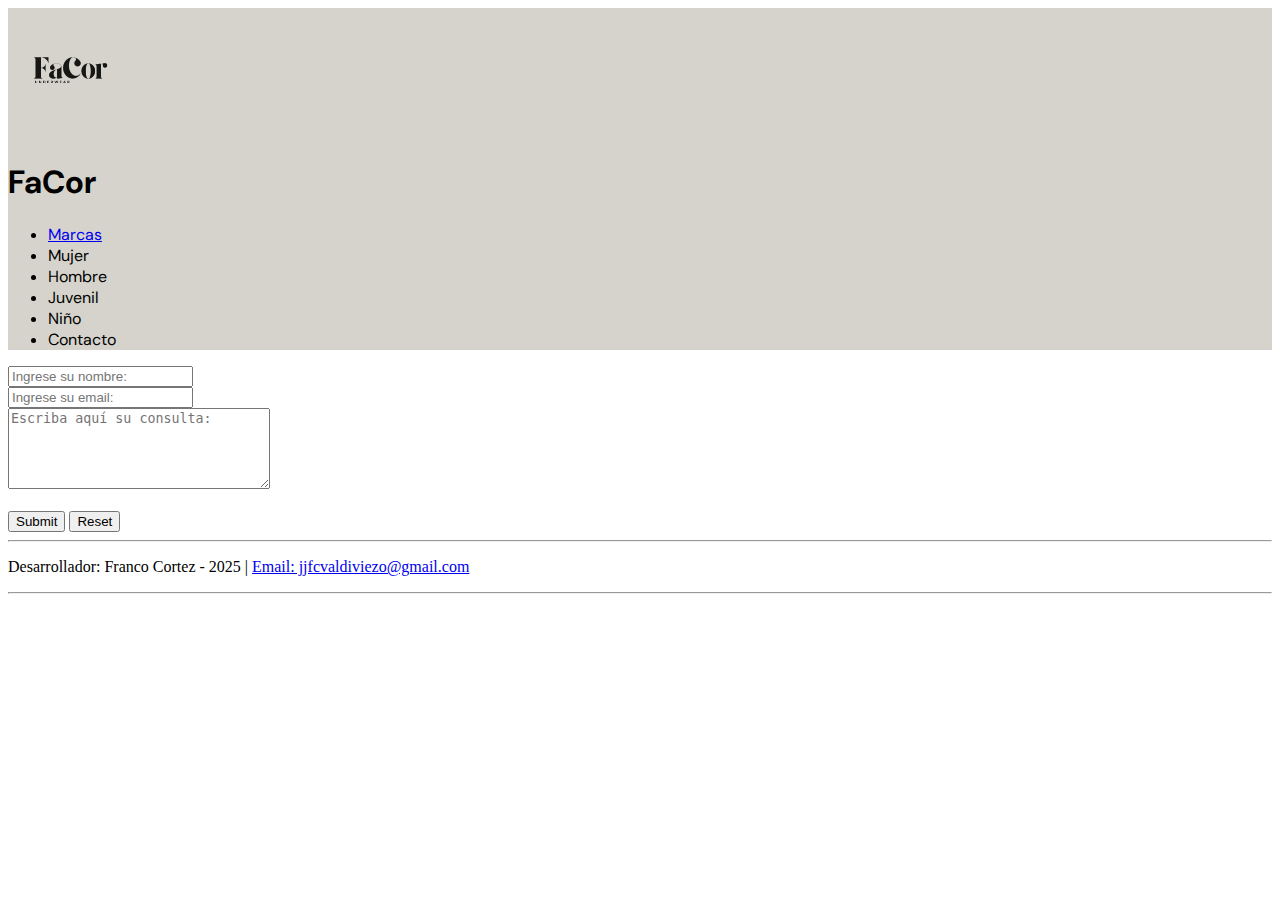
<file: contacto.html>
<!DOCTYPE html>
<html lang="es">
  <head>
    <meta charset="UTF-8" />
    <meta name="viewport" content="width=device-width, initial-scale=1.0" />
    <link rel="preconnect" href="https://fonts.googleapis.com" />
    <link rel="preconnect" href="https://fonts.gstatic.com" crossorigin />
    <link
      href="https://fonts.googleapis.com/css2?family=DM+Sans:ital,opsz,wght@0,9..40,100..1000;1,9..40,100..1000&display=swap"
      rel="stylesheet"
    />
    <link rel="stylesheet" href="./style.css" />
    <title>FaCor</title>
  </head>
  <body>
    <header class="dm-sans-normal-400">
      <img src="./img/logo_trasparente.png" width="10%" alt="Logo" />
      <h1>FaCor</h1>
      <nav>
        <ul>
          <li><a href="./marcas.html">Marcas</a></li>
          <li>Mujer</li>
          <li>Hombre</li>
          <li>Juvenil</li>
          <li>Niño</li>
          <li>Contacto</li>
        </ul>
      </nav>
    </header>
    <main>
        <form action="https://formspree.io/f/xblovbjv" method="post">
            <input type="text" name="Nombre" id="Nombre" placeholder="Ingrese su nombre:"/>
            <br>
            <input type="text" name="Email" id="email" placeholder="Ingrese su email:"/>
            <br>
            <textarea name="Consulta:" rows="5" cols="30" placeholder="Escriba aquí su consulta:"></textarea>
            <br>
            <br>
            <input type="submit" name="Submit" id="Submit" placeholder="Enviar"/>
            <input type="reset" name="Reset" id="reset" placeholder="Restablecer"/>
        </form>
    </main>
    <footer>
      <hr>
      <p>Desarrollador: Franco Cortez - 2025 | <a href="mailto:jjfcvaldiviezo@gmail.com">Email: jjfcvaldiviezo@gmail.com</a></p>
      <hr>
    </footer>
  </body>
</html>
</file>
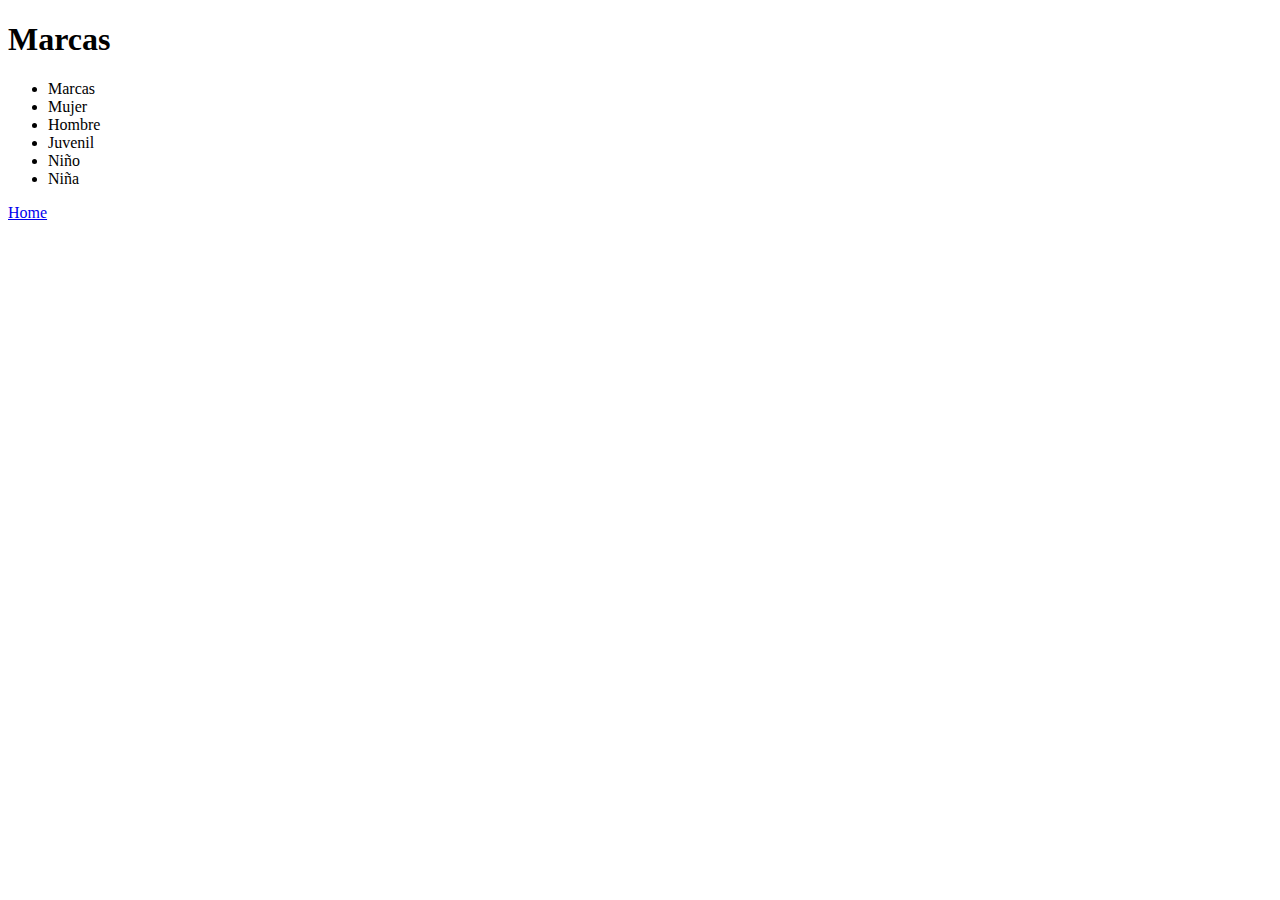
<file: marcas.html>
<!DOCTYPE html>
<html lang="en">
  <head>
    <meta charset="UTF-8" />
    <meta name="viewport" content="width=device-width, initial-scale=1.0" />
    <title>FaCor - Marcas</title>
  </head>
  <body>
    <header>
      <h1>Marcas</h1>
      <nav>
        <ul>
          <li>Marcas</li>
          <li>Mujer</li>
          <li>Hombre</li>
          <li>Juvenil</li>
          <li>Niño</li>
          <li>Niña</li>
        </ul>
      </nav>
    </header>
    <main></main>

    <a href="./index.html">Home</a>
    <footer></footer>
  </body>
</html>
</file>
<file: style.css>
.dm-sans-normal-400 {
  font-family: "DM Sans", sans-serif;
  font-optical-sizing: auto;
  font-weight: 400;
  font-style: normal;
}

header {
  background-color: #d6d3cc;
}
</file>
